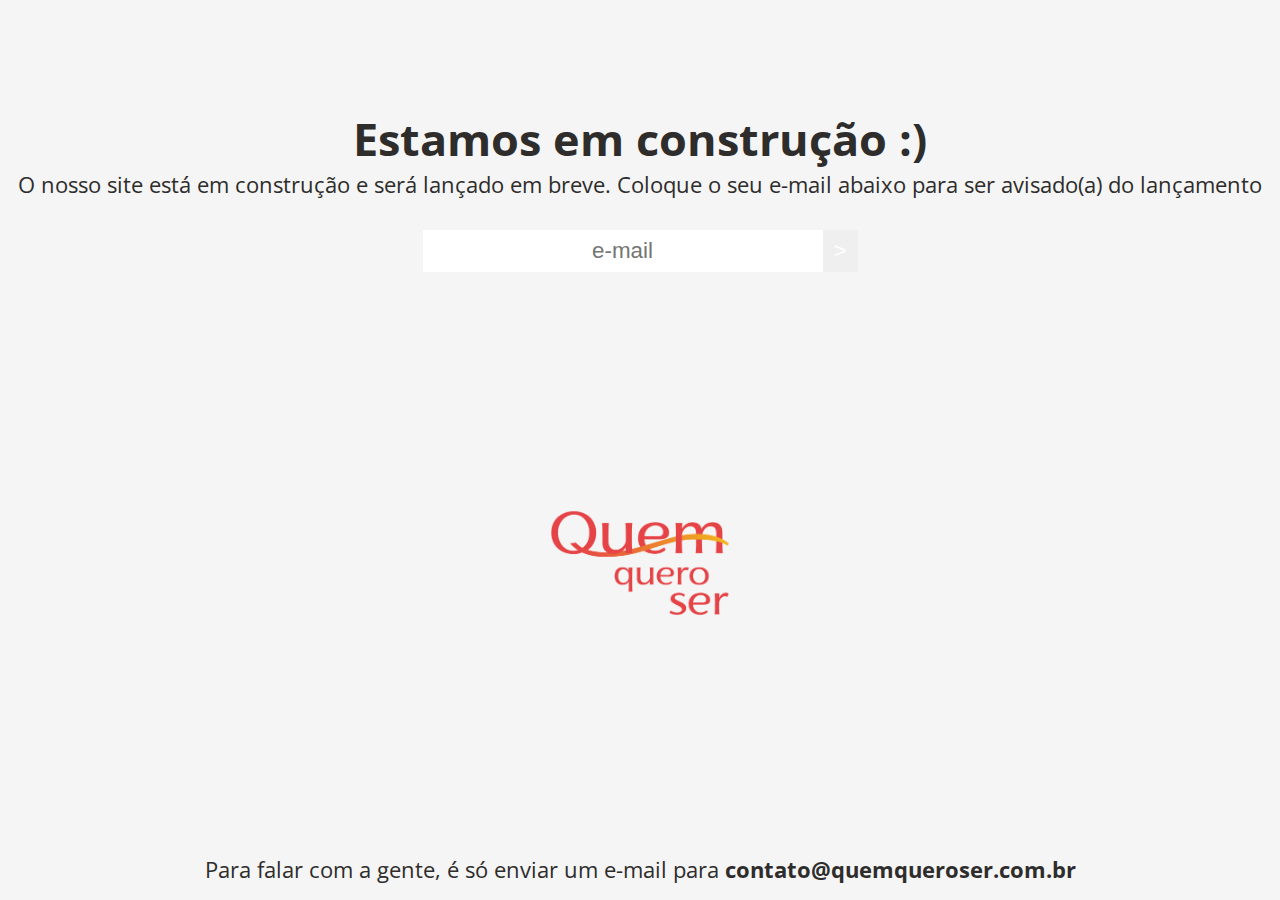
<file: Temporary/index.html>
<!DOCTYPE html>
<html lang="pt-br">

<head>
    <meta charset="UTF-8">
    <title>QQS - Quem Quero Ser</title>

    <!-- Site About !-->
    <meta name="description" content="Trabalhamos com o que há de mais importante e atual em pesquisas sobre a juventude e a inserção no mercado de trabalho." />
    <meta name="author" content="QQS" />
    <link rel="base" href="http://quemqueroser.com.br" />
    <meta name="theme-color" content="#E54347" />
    <meta name="msapplication-navbutton-color" content="#E54347" />
    <meta name="apple-mobile-web-app-status-bar-style" content="#E54347" />

    <!-- ViewPort !-->
    <meta name="viewport" content="width=device-width , initial-scale=1.0">

    <!-- Archives Links !-->
    <link rel="stylesheet" href="css/style.css">
    <script src="js/jquery.js"></script>
    <script src="js/script.js"></script>
    <link rel="shortcut icon" type="image/png" href="img/logos/vermelho.png" />
    <link href="https://fonts.googleapis.com/css?family=Open+Sans|Open+Sans+Condensed:300" rel="stylesheet">
</head>

<body class="center_childs">
    <div id="msg">
        <h1>Estamos em construção :)</h1>
        <p>O nosso site está em construção e será lançado em breve. Coloque o seu e-mail abaixo para ser avisado(a) do lançamento</p>
        <div id="mc_embed_signup">
            <form action="//quemqueroser.us16.list-manage.com/subscribe/post?u=6c72cb2d70b65dff37b4f1b2f&amp;id=235e6514cb" method="post" id="mc-embedded-subscribe-form" name="mc-embedded-subscribe-form" class="validate" target="_blank" novalidate>
                <div class="mc-field-group">
                    <input type="email" placeholder="e-mail" name="EMAIL" class="email" id="mce-EMAIL">
                </div>
                <div style="position: absolute; left: -5000px;" aria-hidden="true"><input type="text" name="b_6c72cb2d70b65dff37b4f1b2f_235e6514cb" tabindex="-1" value=""></div>
                <input type="submit" value=">" name="subscribe" id="mc-embedded-subscribe">
            </form>
            <div id="mce-responses" class="clear">
                <div class="response" id="mce-error-response" style="display:none"></div>
                <div class="response" id="mce-success-response" style="display:none"></div>
            </div>
        </div>
    </div>
    <img src="img/logos/vermelho.png" alt="Quem Quero Ser">
    <footer>
        <p>Para falar com a gente, é só enviar um e-mail para <span>contato@quemqueroser.com.br</span></p>
    </footer>
</body>

<script type='text/javascript' src='//s3.amazonaws.com/downloads.mailchimp.com/js/mc-validate.js'></script>
<script type='text/javascript'>
    (function($) {
        window.fnames = new Array();
        window.ftypes = new Array();
        fnames[0] = 'EMAIL';
        ftypes[0] = 'email';
        /**
         * Translated default messages for the $ validation plugin.
         * Locale: PT_PT
         */
        $.extend($.validator.messages, {
            required: "Campo de preenchimento obrigatório",
            remote: "Por favor, corrija este campo.",
            email: "Por favor, preencha com um e-mail válido."
        });
    }(jQuery));
    var $mcj = jQuery.noConflict(true);
</script>

</html>

<!--
   @Todos os direitos reservados. Desenvolvido por New Program.
-->
</file>
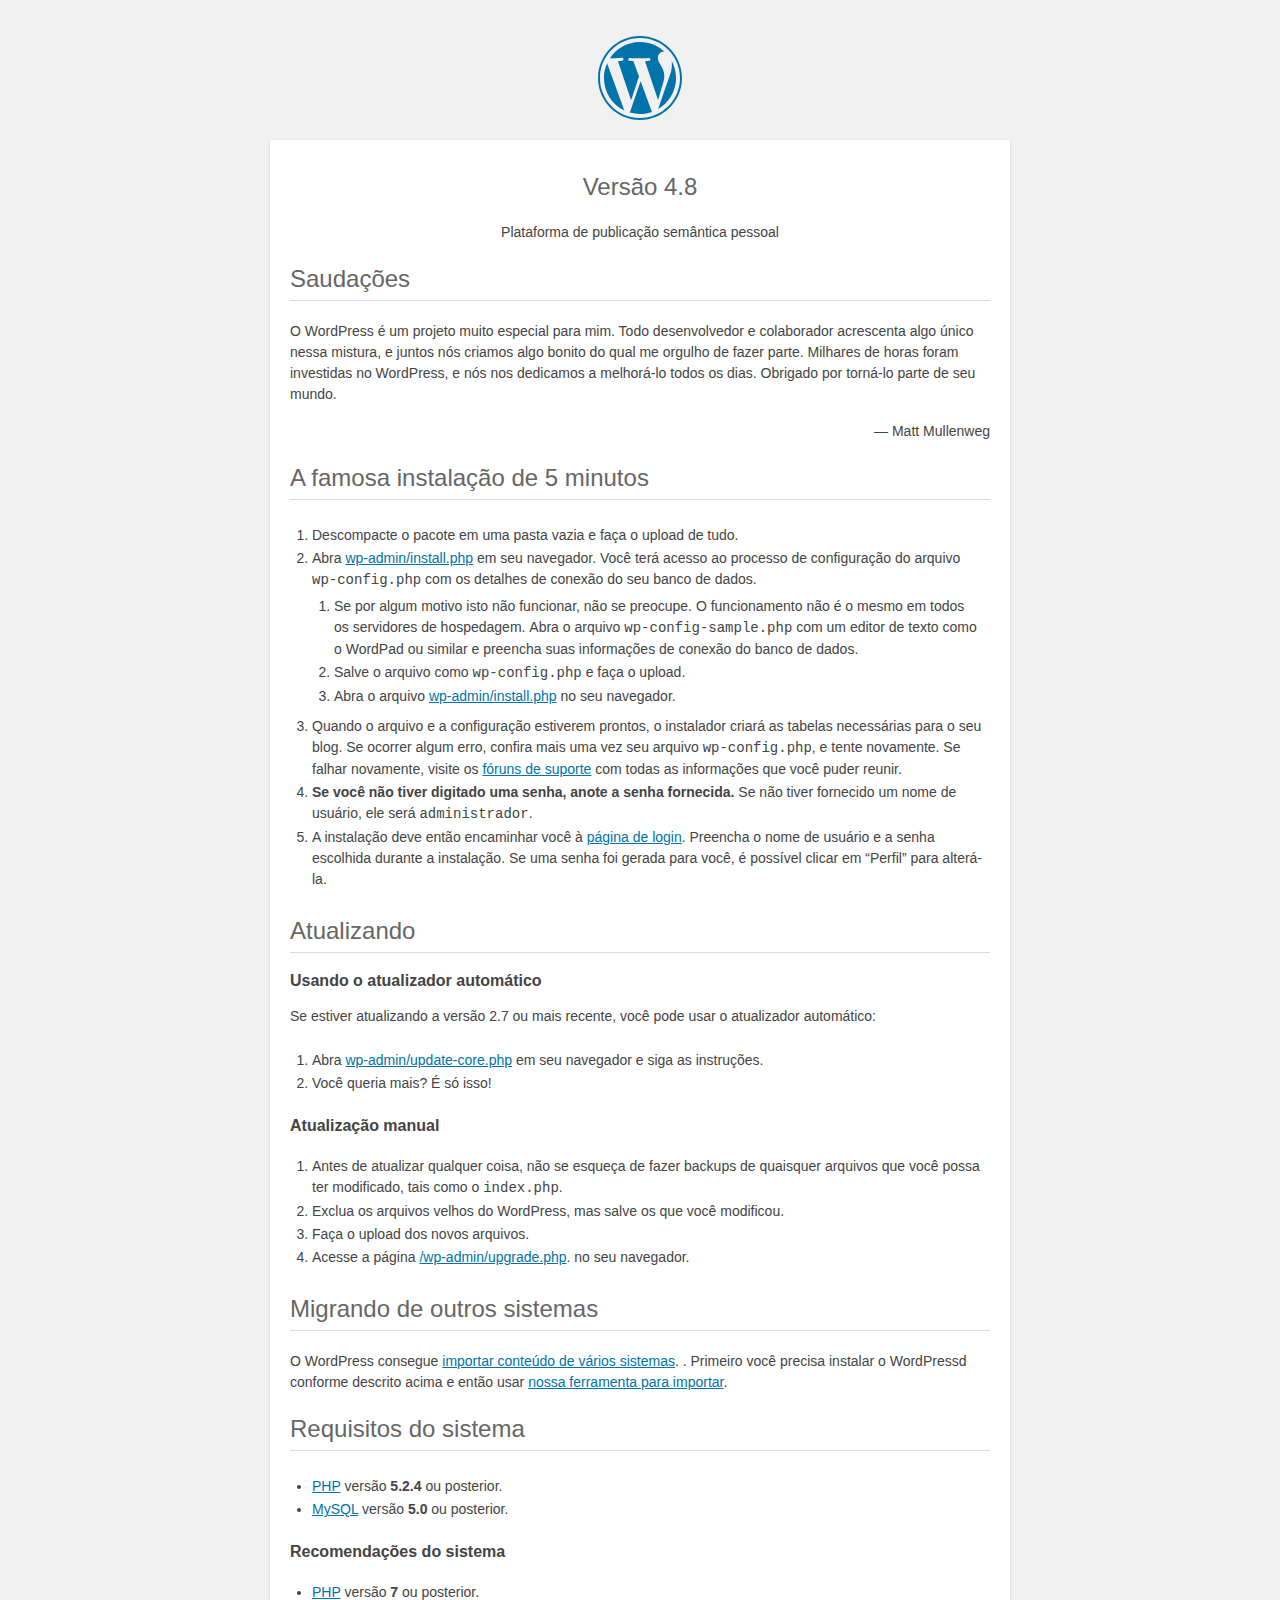
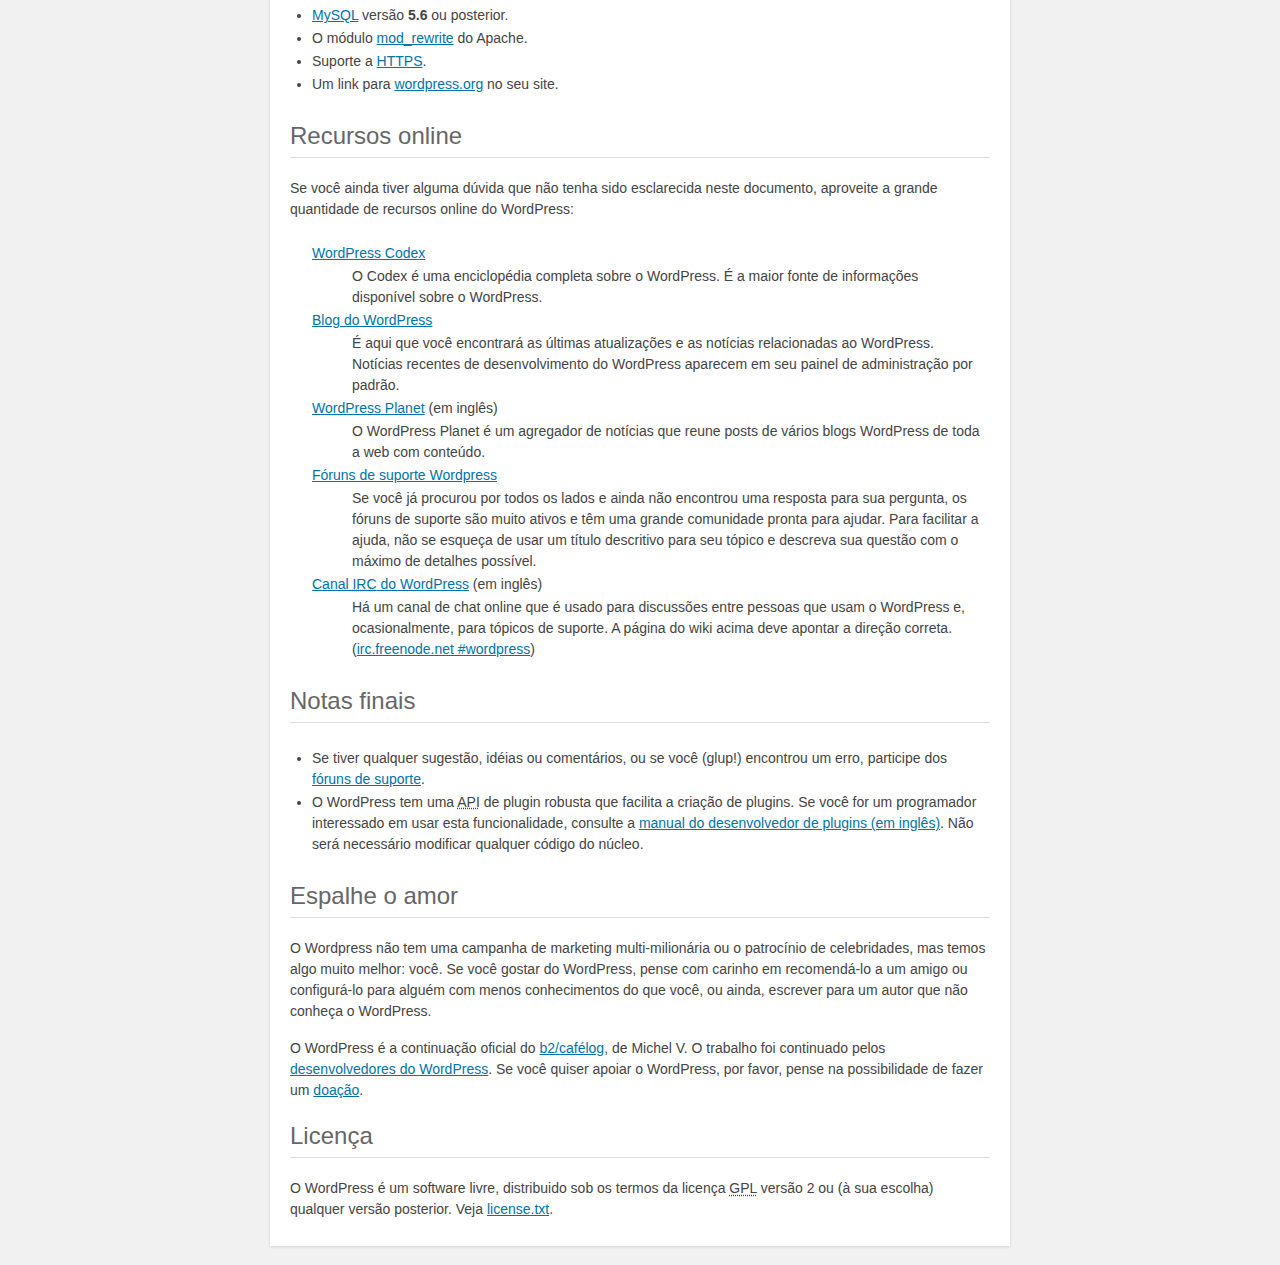
<file: WordPress/readme.html>
<!DOCTYPE html>
<html>
<head>
	<meta name="viewport" content="width=device-width" />
	<meta http-equiv="Content-Type" content="text/html; charset=utf-8" />
	<title>WordPress &#8250; Leia-me</title>
	<link rel="stylesheet" href="wp-admin/css/install.css?ver=20100228" type="text/css" />
</head>
<body>
<h1 id="logo">
	<a href="https://wordpress.org/"><img alt="WordPress" src="wp-admin/images/wordpress-logo.png" /></a>
	<br /> Versão 4.8
</h1>
<p style="text-align: center">Plataforma de publicação semântica pessoal</p>

<h2>Saudações</h2>
<p>O WordPress é um projeto muito especial para mim. Todo desenvolvedor e colaborador acrescenta algo único nessa mistura, e juntos nós criamos algo bonito do qual me orgulho de fazer parte. Milhares de horas foram investidas no WordPress, e nós nos dedicamos a melhorá-lo todos os dias. Obrigado por torná-lo parte de seu mundo.</p>
<p style="text-align: right">&#8212; Matt Mullenweg</p>

<h2>A famosa instalação de 5 minutos</h2>
<ol>
	<li>Descompacte o pacote em uma pasta vazia e faça o upload de tudo.</li>
	<li>Abra <span class="file"><a href="wp-admin/install.php">wp-admin/install.php</a></span> em seu navegador. Você terá acesso ao processo de configuração do arquivo <code>wp-config.php</code> com os detalhes de conexão do seu banco de dados.
		<ol>
			<li>Se por algum motivo isto não funcionar, não se preocupe. O funcionamento não é o mesmo em todos os servidores de hospedagem. Abra o arquivo <code>wp-config-sample.php</code> com um editor de texto como o WordPad ou similar e preencha suas informações de conexão do banco de dados.</li>
			<li>Salve o arquivo como <code>wp-config.php</code> e faça o upload.</li>
			<li>Abra o arquivo <span class="file"><a href="wp-admin/install.php">wp-admin/install.php</a></span> no seu navegador.</li>
		</ol>
	</li>
	<li>Quando o arquivo e a configuração estiverem prontos, o instalador criará as tabelas necessárias para o seu blog. Se ocorrer algum erro, confira mais uma vez seu arquivo <code>wp-config.php</code>, e tente novamente. Se falhar novamente, visite os <a href="https://wordpress.org/support/" title="fóruns de suporte">fóruns de suporte</a> com todas as informações que você puder reunir.</li>
	<li><strong>Se você não tiver digitado uma senha, anote a senha fornecida.</strong> Se não tiver fornecido um nome de usuário, ele será <code>administrador</code>.</li>
	<li>A instalação deve então encaminhar você à <a href="wp-login.php">página de login</a>. Preencha o nome de usuário e a senha escolhida durante a instalação. Se uma senha foi gerada para você, é possível clicar em &#8220;Perfil&#8221; para alterá-la.</li>
</ol>

<h2>Atualizando</h2>
<h3>Usando o atualizador automático</h3>
<p>Se estiver atualizando a versão 2.7 ou mais recente, você pode usar o atualizador automático:</p>
<ol>
	<li>Abra <span class="file"><a href="wp-admin/update-core.php">wp-admin/update-core.php</a></span> em seu navegador e siga as instruções.</li>
	<li>Você queria mais? É só isso!</li>
</ol>

<h3>Atualização manual</h3>
<ol>
	<li>Antes de atualizar qualquer coisa, não se esqueça de fazer backups de quaisquer arquivos que você possa ter modificado, tais como o <code>index.php</code>.</li>
	<li>Exclua os arquivos velhos do WordPress, mas salve os que você modificou.</li>
	<li>Faça o upload dos novos arquivos.</li>
	<li>Acesse a página <span class="file"><a href="wp-admin/upgrade.php">/wp-admin/upgrade.php</a>.</span> no seu navegador.</li>
</ol>

<h2>Migrando de outros sistemas</h2>
<p>O WordPress consegue <a href="https://codex.wordpress.org/pt-br:Importando_conte%C3%BAdo">importar conteúdo de vários sistemas</a>. . Primeiro você precisa instalar o WordPressd conforme descrito acima e então usar <a title="Importar para o WordPress" href="wp-admin/import.php">nossa ferramenta para importar</a>.</p>

<h2>Requisitos do sistema</h2>
<ul>
	<li><a href="https://secure.php.net/">PHP</a> versão <strong>5.2.4</strong> ou posterior.</li>
	<li><a href="https://www.mysql.com/">MySQL</a> versão <strong>5.0</strong> ou posterior.</li>
</ul>

<h3>Recomendações do sistema</h3>
<ul>
	<li><a href="https://secure.php.net/">PHP</a> versão <strong>7</strong> ou posterior.</li>
	<li><a href="https://www.mysql.com/">MySQL</a> versão <strong>5.6</strong> ou posterior.</li>
	<li>O módulo <a href="https://httpd.apache.org/docs/2.2/mod/mod_rewrite.html">mod_rewrite</a> do Apache.</li>
	<li>Suporte a <a href="https://wordpress.org/news/2016/12/moving-toward-ssl/">HTTPS</a>.</li>
	<li>Um link para  <a href="https://wordpress.org/">wordpress.org</a> no seu site.</li>
</ul>

<h2>Recursos online</h2>
<p>Se você ainda tiver alguma dúvida que não tenha sido esclarecida neste documento, aproveite a grande quantidade de recursos online do WordPress:</p>
<dl>
	<dt><a href="https://codex.wordpress.org/P%C3%A1gina_Inicial">WordPress Codex</a></dt>
		<dd>O Codex é uma enciclopédia completa sobre o WordPress. É a maior fonte de informações disponível sobre o WordPress.</dd>
	<dt><a href="https://br.wordpress.org/news/">Blog do WordPress</a></dt>
		<dd>É aqui que você encontrará as últimas atualizações e as notícias relacionadas ao WordPress. Notícias recentes de desenvolvimento do WordPress aparecem em seu painel de administração por padrão.</dd>
	<dt><a href="https://planet.wordpress.org/">WordPress Planet</a> (em inglês)</dt>
		<dd>O WordPress Planet é um agregador de notícias que reune posts de vários blogs WordPress de toda a web com conteúdo.</dd>
	<dt><a href="https://br.wordpress.org/support/">Fóruns de suporte Wordpress</a></dt>
		<dd>Se você já procurou por todos os lados e ainda não encontrou uma resposta para sua pergunta, os fóruns de suporte são muito ativos e têm uma grande comunidade pronta para ajudar. Para facilitar a ajuda, não se esqueça de usar um título descritivo para seu tópico e descreva sua questão com o máximo de detalhes possível.</dd>
	<dt><a href="https://codex.wordpress.org/IRC">Canal <abbr title="Internet Relay Chat">IRC</abbr> do WordPress</a> (em inglês)</dt>
		<dd>Há um canal de chat online que é usado para discussões entre pessoas que usam o WordPress e, ocasionalmente, para tópicos de suporte. A página do wiki acima deve apontar a direção correta. (<a href="irc://irc.freenode.net/wordpress">irc.freenode.net #wordpress</a>)</dd>
</dl>

<h2>Notas finais</h2>
<ul>
	<li>Se tiver qualquer sugestão, idéias ou comentários, ou se você (glup!) encontrou um erro, participe dos <a href="https://br.wordpress.org/support/">fóruns de suporte</a>.</li>
	<li>O WordPress tem uma <abbr title="Interface de programação de aplicações">API</abbr> de plugin robusta que facilita a criação de plugins. Se você for um programador interessado em usar esta funcionalidade, consulte a <a href="https://developer.wordpress.org/plugins/">manual do desenvolvedor de plugins (em inglês)</a>. Não será necessário modificar qualquer código do núcleo.</li>
</ul>

<h2>Espalhe o amor</h2>
<p>O Wordpress não tem uma campanha de marketing multi-milionária ou o patrocínio de celebridades, mas temos algo muito melhor: você. Se você gostar do WordPress, pense com carinho em recomendá-lo a um amigo ou configurá-lo para alguém com menos conhecimentos do que você, ou ainda, escrever para um autor que não conheça o WordPress.</p>

<p>O WordPress é a continuação oficial do <a href="http://cafelog.com/">b2/caf&#233;log</a>, de Michel V. O trabalho foi continuado pelos <a href="https://wordpress.org/about/">desenvolvedores do WordPress</a>. Se você quiser apoiar o WordPress, por favor, pense na possibilidade de fazer um <a href="https://wordpress.org/donate/" title="Doar para o WordPress">doação</a>.</p>

<h2>Licença</h2>
<p>O WordPress é um software livre, distribuido sob os termos da licença <abbr title="GNU General Public License (Licença Pública Geral)">GPL</abbr> versão 2 ou (à sua escolha) qualquer versão posterior. Veja <a href="license.txt">license.txt</a>.</p>

</body>
</html>
</file>
<file: Temporary/css/style.css>
/*----------NORMATIZAÇÃO------------*/

* {
    margin: 0;
    padding: 0;
    border: none;
    list-style: none;
}

a {
    text-decoration: none;
    color: inherit
}

html,
body {
    height: 100%;
}

body {
    font-family: 'Open Sans Condensed', sans-serif;
    /* font-family: 'Open Sans', sans-serif; */
}

::-moz-selection {
    color: whitesmoke;
    background-color: black
}

::selection {
    color: whitesmoke;
    background-color: black
}

input {
    text-align: center;
}


/*----------CLASSES------------*/

.hide {
    display: none;
}

.fade {
    opacity: 0;
}

.center_child {
    display: -webkit-box;
    display: -ms-flexbox;
    display: flex;
    -webkit-box-orient: vertical;
    -webkit-box-direction: normal;
    -ms-flex-flow: column;
    flex-flow: column;
    -webkit-box-align: center;
    -ms-flex-align: center;
    align-items: center;
    -webkit-box-pack: center;
    -ms-flex-pack: center;
    justify-content: center
}

.center_childs {
    display: -webkit-box;
    display: -ms-flexbox;
    display: flex;
    -webkit-box-orient: vertical;
    -webkit-box-direction: normal;
    -ms-flex-flow: column;
    flex-flow: column;
    -webkit-box-align: center;
    -ms-flex-align: center;
    align-items: center;
}


/*----------BODY------------*/

body {
    -webkit-box-pack: justify;
    -ms-flex-pack: justify;
    justify-content: space-between;
    font-size: 1.4em;
    background-color: whitesmoke;
    color: #2e2d2c;
    -webkit-box-sizing: content-box;
    box-sizing: content-box;
    padding: 0 10px;
    -webkit-animation: fade 3s, fall 1.5s;
    animation: fade 3s, fall 1.5s
}

#msg {
    text-align: center;
    margin-top: 12vh;
}

form {
    margin-top: 30px;
    display: -webkit-box;
    display: -ms-flexbox;
    display: flex;
    -webkit-box-pack: center;
    -ms-flex-pack: center;
    justify-content: center;
}

input:not([type="submit"]) {
    font-size: 1em;
    padding: 8px 0;
    width: 400px
}

input[type="submit"] {
    height: 42px;
    width: 35px;
    font-size: 1em;
    color: white;
    -webkit-transition: background 0.7s;
    transition: background 0.7s;
    cursor: pointer
}

input[type="submit"]:focus {
    background-color: cadetblue
}

#mce-responses {
    width: 435px;
    background-color: cadetblue;
    color: whitesmoke;
    margin: auto
}

#mce-error-response {
    background-color: indianred
}

img {
    width: 180px;
    margin: 20px 0
}

footer {
    text-align: center;
    margin-bottom: 15px;
    z-index: 1
}

footer>p>span {
    font-weight: bold;
}

@media (max-width: 500px) {
    #msg{
        margin-top: 15px
    }
    #msg>p {
        text-align: justify;

        margin-top: 10px
    }
    input:not([type="submit"]) {
        width: 80vw;
    }
    #mce-responses {
        width: 88.6vw;
    }
}


/*------------ANIMATIONS-----------------*/

@-webkit-keyframes fade {
    0% {
        opacity: 0;
    }
    100% {
        opacity: 1;
    }
}

@keyframes fade {
    0% {
        opacity: 0;
    }
    100% {
        opacity: 1;
    }
}

@-webkit-keyframes fall {
    0% {
        margin-top: -40px;
    }
    100% {
        margin-top: 0;
    }
}

@keyframes fall {
    0% {
        margin-top: -40px;
    }
    100% {
        margin-top: 0;
    }
}
</file>
<file: WordPress/wp-admin/css/install.css>
html {
	background: #f1f1f1;
	margin: 0 20px;
}

body {
	background: #fff;
	color: #444;
	font-family: -apple-system, BlinkMacSystemFont, "Segoe UI", Roboto, Oxygen-Sans, Ubuntu, Cantarell, "Helvetica Neue", sans-serif;
	margin: 140px auto 25px;
	padding: 20px 20px 10px 20px;
	max-width: 700px;
	-webkit-font-smoothing: subpixel-antialiased;
	-webkit-box-shadow: 0 1px 3px rgba(0,0,0,0.13);
	box-shadow: 0 1px 3px rgba(0,0,0,0.13);
}

a {
	color: #0073aa;
}

a:hover,
a:active {
	color: #00a0d2;
}

a:focus {
	color: #124964;
	-webkit-box-shadow:
		0 0 0 1px #5b9dd9,
		0 0 2px 1px rgba(30, 140, 190, .8);
	box-shadow:
		0 0 0 1px #5b9dd9,
		0 0 2px 1px rgba(30, 140, 190, .8);
}

.ie8 a:focus {
	outline: #5b9dd9 solid 1px;
}

h1, h2 {
	border-bottom: 1px solid #ddd;
	clear: both;
	color: #666;
	font-size: 24px;
	padding: 0;
	padding-bottom: 7px;
	font-weight: 400;
}

h3 {
	font-size: 16px;
}

p, li, dd, dt {
	padding-bottom: 2px;
	font-size: 14px;
	line-height: 1.5;
}

code, .code {
	font-family: Consolas, Monaco, monospace;
}

ul, ol, dl {
	padding: 5px 5px 5px 22px;
}

a img {
	border:0
}
abbr {
	border: 0;
	font-variant: normal;
}

fieldset {
	border: 0;
	padding: 0;
	margin: 0;
}

label {
	cursor: pointer;
}

#logo {
	margin: 6px 0 14px 0;
	padding: 0 0 7px 0;
	border-bottom: none;
	text-align:center
}
#logo a {
	background-image: url(../images/w-logo-blue.png?ver=20131202);
	background-image: none, url(../images/wordpress-logo.svg?ver=20131107);
	-webkit-background-size: 84px;
	background-size: 84px;
	background-position: center top;
	background-repeat: no-repeat;
	color: #444; /* same as login.css */
	height: 84px;
	font-size: 20px;
	font-weight: 400;
	line-height: 1.3em;
	margin: -130px auto 25px;
	padding: 0;
	text-decoration: none;
	width: 84px;
	text-indent: -9999px;
	outline: none;
	overflow: hidden;
	display: block;
}

#logo a:focus {
	-webkit-box-shadow: none;
	box-shadow: none;
}

.step {
	margin: 20px 0 15px;
}
.step, th {
	text-align: left;
	padding: 0;
}
.language-chooser.wp-core-ui .step .button.button-large {
	height: 36px;
	font-size: 14px;
	line-height: 33px;
	vertical-align: middle;
}
textarea {
	border: 1px solid #ddd;
	font-family: -apple-system, BlinkMacSystemFont, "Segoe UI", Roboto, Oxygen-Sans, Ubuntu, Cantarell, "Helvetica Neue", sans-serif;
	width: 100%;
	-webkit-box-sizing: border-box;
	-moz-box-sizing: border-box;
	box-sizing: border-box;
}

.form-table {
	border-collapse: collapse;
	margin-top: 1em;
	width: 100%;
}

.form-table td {
	margin-bottom: 9px;
	padding: 10px 20px 10px 0;
	font-size: 14px;
	vertical-align: top
}

.form-table th {
	font-size: 14px;
	text-align: left;
	padding: 10px 20px 10px 0;
	width: 140px;
	vertical-align: top;
}

.form-table code {
	line-height: 18px;
	font-size: 14px;
}

.form-table p {
	margin: 4px 0 0 0;
	font-size: 11px;
}

.form-table input {
	line-height: 20px;
	font-size: 15px;
	padding: 3px 5px;
	border: 1px solid #ddd;
	-webkit-box-shadow: inset 0 1px 2px rgba(0,0,0,0.07);
	box-shadow: inset 0 1px 2px rgba(0,0,0,0.07);
}

input,
submit {
	font-family: -apple-system, BlinkMacSystemFont, "Segoe UI", Roboto, Oxygen-Sans, Ubuntu, Cantarell, "Helvetica Neue", sans-serif;
}

.form-table input[type=text],
.form-table input[type=email],
.form-table input[type=url],
.form-table input[type=password] {
	width: 206px;
}

.form-table th p {
	font-weight: 400;
}

.form-table.install-success th,
.form-table.install-success td {
	vertical-align: middle;
	padding: 16px 20px 16px 0;
}

.form-table.install-success td p {
	margin: 0;
	font-size: 14px;
}

.form-table.install-success td code {
	margin: 0;
	font-size: 18px;
}

#error-page {
	margin-top: 50px;
}

#error-page p {
	font-size: 14px;
	line-height: 18px;
	margin: 25px 0 20px;
}

#error-page code, .code {
	font-family: Consolas, Monaco, monospace;
}

.wp-hide-pw > .dashicons {
	line-height: inherit;
}

#pass-strength-result {
	background-color: #eee;
	border: 1px solid #ddd;
	color: #23282d;
	margin: -2px 5px 5px 0px;
	padding: 3px 5px;
	text-align: center;
	width: 218px;
	-webkit-box-sizing: border-box;
	-moz-box-sizing: border-box;
	box-sizing: border-box;
	opacity: 0;
}

#pass-strength-result.short {
	background-color: #f1adad;
	border-color: #e35b5b;
	opacity: 1;
}

#pass-strength-result.bad {
	background-color: #fbc5a9;
	border-color: #f78b53;
	opacity: 1;
}

#pass-strength-result.good {
	background-color: #ffe399;
	border-color: #ffc733;
	opacity: 1;
}

#pass-strength-result.strong {
	background-color: #c1e1b9;
	border-color: #83c373;
	opacity: 1;
}

#pass1.short, #pass1-text.short {
	border-color: #e35b5b;
}

#pass1.bad, #pass1-text.bad {
	border-color: #f78b53;
}

#pass1.good, #pass1-text.good {
	border-color: #ffc733;
}

#pass1.strong, #pass1-text.strong {
	border-color: #83c373;
}

.pw-weak {
	display: none;
}

.message {
	border-left: 4px solid #dc3232;
	padding: .7em .6em;
	background-color: #fbeaea;
}

/* rtl:ignore */
#dbname,
#uname,
#pwd,
#dbhost,
#prefix,
#user_login,
#admin_email,
#pass1,
#pass2 {
	direction: ltr;
}

#pass1-text,
.show-password #pass1 {
	display: none;
}

.show-password #pass1-text
{
	display: inline-block;
}

.form-table span.description.important {
	font-size: 12px;
}


/* localization */
body.rtl,
.rtl textarea,
.rtl input,
.rtl submit {
	font-family: Tahoma, sans-serif;
}

:lang(he-il) body.rtl,
:lang(he-il) .rtl textarea,
:lang(he-il) .rtl input,
:lang(he-il) .rtl submit {
	font-family: Arial, sans-serif;
}

@media only screen and (max-width: 799px) {
	body {
		margin-top: 115px;
	}
	#logo a {
		margin: -125px auto 30px;
	}
}

@media screen and ( max-width: 782px ) {

	.form-table {
		margin-top: 0;
	}

	.form-table th,
	.form-table td {
		display: block;
		width: auto;
		vertical-align: middle;
	}

	.form-table th {
		padding: 20px 0 0;
	}

	.form-table td {
		padding: 5px 0;
		border: 0;
		margin: 0;
	}

	textarea,
	input {
		font-size: 16px;
	}

	.form-table td input[type="text"],
	.form-table td input[type="email"],
	.form-table td input[type="url"],
	.form-table td input[type="password"],
	.form-table td select,
	.form-table td textarea,
	.form-table span.description {
		width: 100%;
		font-size: 16px;
		line-height: 1.5;
		padding: 7px 10px;
		display: block;
		max-width: none;
		-webkit-box-sizing: border-box;
		-moz-box-sizing: border-box;
		box-sizing: border-box;
	}

}

body.language-chooser {
	max-width: 300px;
}

.language-chooser select {
	padding: 8px;
	width: 100%;
	display: block;
	border: 1px solid #ddd;
	background-color: #fff;
	color: #32373c;
	font-size: 16px;
	font-family: Arial, sans-serif;
	font-weight: 400;
}

.language-chooser p {
	text-align: right;
}

.screen-reader-input,
.screen-reader-text {
	position: absolute;
	margin: -1px;
	padding: 0;
	height: 1px;
	width: 1px;
	overflow: hidden;
	clip: rect(0 0 0 0);
	border: 0;
}

.spinner {
	background: url(../images/spinner.gif) no-repeat;
	-webkit-background-size: 20px 20px;
	background-size: 20px 20px;
	visibility: hidden;
	opacity: 0.7;
	filter: alpha(opacity=70);
	width: 20px;
	height: 20px;
	margin: 2px 5px 0;
}

.step .spinner {
	display: inline-block;
	vertical-align: middle;
	margin-right: 15px;
}

.button.hide-if-no-js,
.hide-if-no-js {
	display: none;
}

/**
 * HiDPI Displays
 */
@media print,
  (-webkit-min-device-pixel-ratio: 1.25),
  (min-resolution: 120dpi) {

	.spinner {
		background-image: url(../images/spinner-2x.gif);
	}

}
</file>
